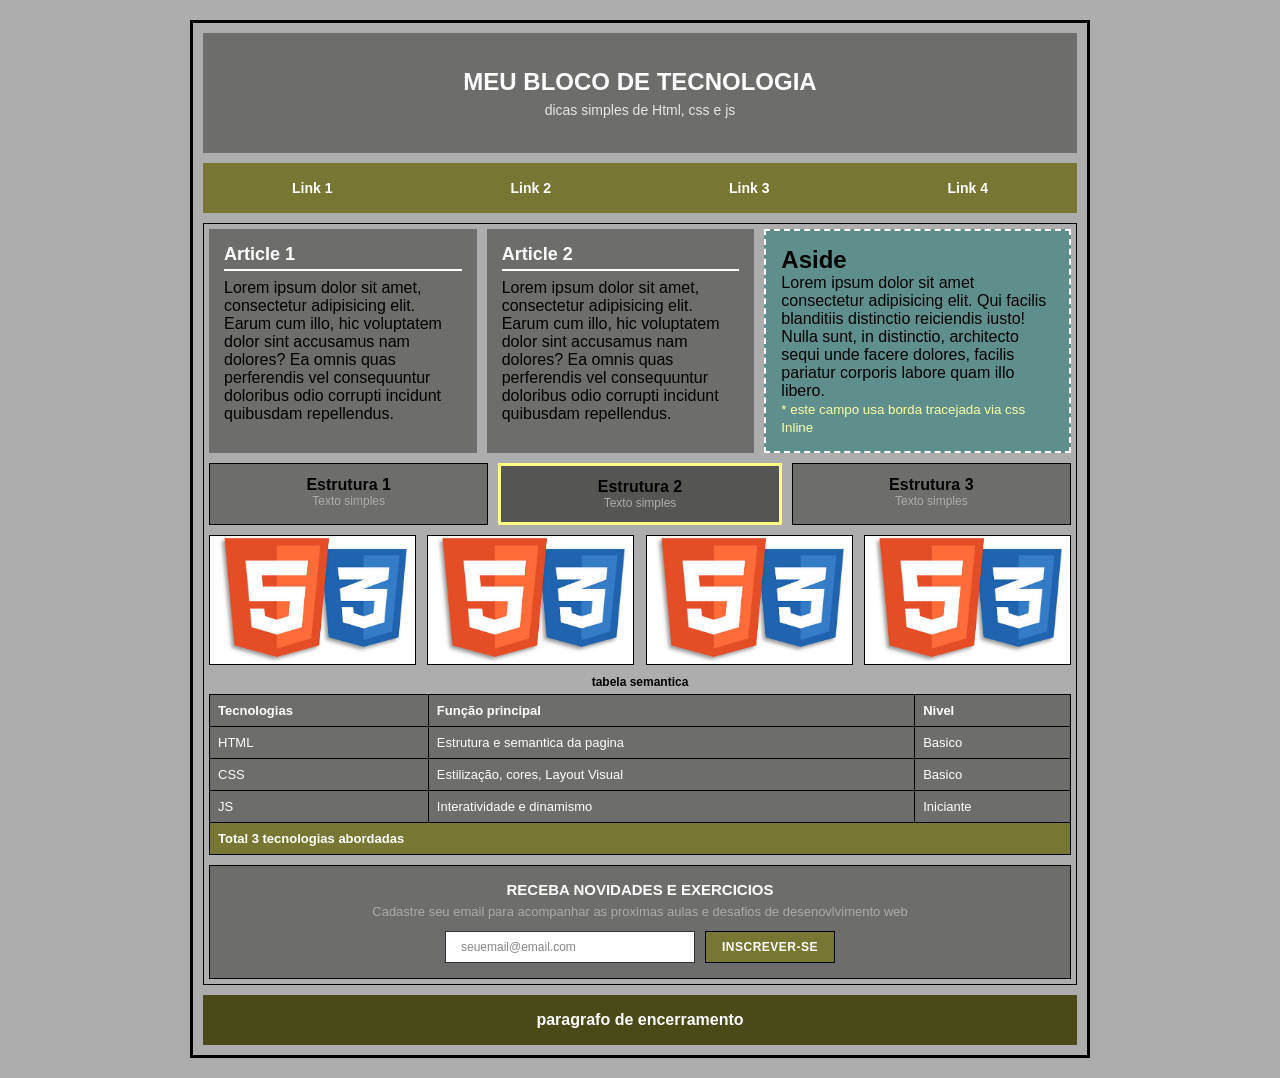
<file: Desafio Aula Desenvolvimento Web/index.html>
<!DOCTYPE html>
<html lang="pt-br">
<head>
    <meta charset="UTF-8">
    <meta name="viewport" content="width=device-width, initial-scale=1.0">
    <link rel="stylesheet" href="style.css">
    <title>EXERCICIO DE FIXAÇÃO</title>
    <style>
footer{
    background-color: #4a4a18;
    color: #ffffff;
    font-weight: bold;

}
.texto-destaque{
    background-color: #ffff88;
    font-style: italic;
}
.card-central{
    background-color: #555553;
    border: 3px solid#ffff88 ;
}


    </style>
</head>
<body>
    <div id="container">
        <header>
            <h1>MEU BLOCO DE TECNOLOGIA</h1>
            <p>dicas simples de Html, css e js</p>
        </header>
        <nav>
            <ul>
            
                <li><a href="#">Link 1</a></li>
            <li><a href="#">Link 2</a></li>
            <li><a href="#">Link 3</a></li>
            <li><a href="#">Link 4</a></li>
            </ul>
           
        </nav>
        <main>
            <div class="linha-principal">
               <section>
           <article>
               <h2 class="titulo-artigo">Article 1</h2> 
               <p>Lorem ipsum dolor sit amet, consectetur adipisicing elit. Earum cum illo, hic voluptatem dolor sint accusamus nam dolores? Ea omnis quas perferendis vel consequuntur doloribus odio corrupti incidunt quibusdam repellendus.</p>
            </article>
            <article>
               <h2 class="titulo-artigo">Article 2</h2> 
               <p>Lorem ipsum dolor sit amet, consectetur adipisicing elit. Earum cum illo, hic voluptatem dolor sint accusamus nam dolores? Ea omnis quas perferendis vel consequuntur doloribus odio corrupti incidunt quibusdam repellendus.</p>
            </article>
        </section>
                 <aside style="border: 2px dashed #ffffff">
               <h2>Aside</h2> 
            
               <p>Lorem ipsum dolor sit amet consectetur adipisicing elit. Qui facilis blanditiis distinctio reiciendis iusto! Nulla sunt, in distinctio, architecto sequi unde facere dolores, facilis pariatur corporis labore quam illo libero.</p>
               <small style="color:  #ffffaa"> * este campo usa borda tracejada via css Inline</small>
            </aside>  
            </div>
            
            <div class="secao-cards">
               <div class="card-item">
                <h4>Estrutura 1</h4>
                <p>Texto simples</p>
                </div> 
             <div class="card-item card-central">
                <h4>Estrutura 2</h4>
                <p>Texto simples</p>
                </div>  
                <div class="card-item">
                    <h4>Estrutura 3</h4>
                    <p>Texto simples</p> 
                </div> 
            </div>
             
            <div class="galeria">
             <img src="images.jpg" alt="">
                <img src="images.jpg" alt="">
                <img src="images.jpg" alt="">
                <img src="images.jpg" alt="">
           
            </div>
              <div class= "area-tabela"> 
                <table class="tabela-conteudo">
                <caption>tabela semantica</caption>
                <tr>
                        <th>Tecnologias</th>
                        <th>Função principal</th>
                        <th>Nivel</th>
                </tr>
                <tr>
                <td>HTML</td>
                <td>Estrutura e semantica da pagina</td>
                <td>Basico</td>
                </tr>
                <tr>
                <td>CSS</td>
                <td>Estilização, cores, Layout Visual</td>
                <td>Basico</td>
                </tr>
                <tr>
                <td>JS</td>
                <td>Interatividade e dinamismo</td>
                <td>Iniciante</td>
                </tr>
                <!--td = dados da tabela -->
                 <!--th = titulo da coluna -->

                 <tfoot ><tr><td colspan="3">Total 3 tecnologias abordadas</td></tr></tfoot>
            </table>
        </div> 
           <div class="caixa-chamada"> 
            <h3>RECEBA NOVIDADES E EXERCICIOS</h3>
            <p> Cadastre seu email para acompanhar as proximas aulas e desafios de desenovlvimento web</p>


        
        <div class="form-simulado">
            <span class="campo-falso">seuemail@email.com</span>
            <span class="botao-falso">INSCREVER-SE</span>
        </div>
            
         </div>
        </main>
            
            <footer>
                <p>paragrafo de encerramento</p>
            </footer>



    </div>
</body>
</html>
</file>
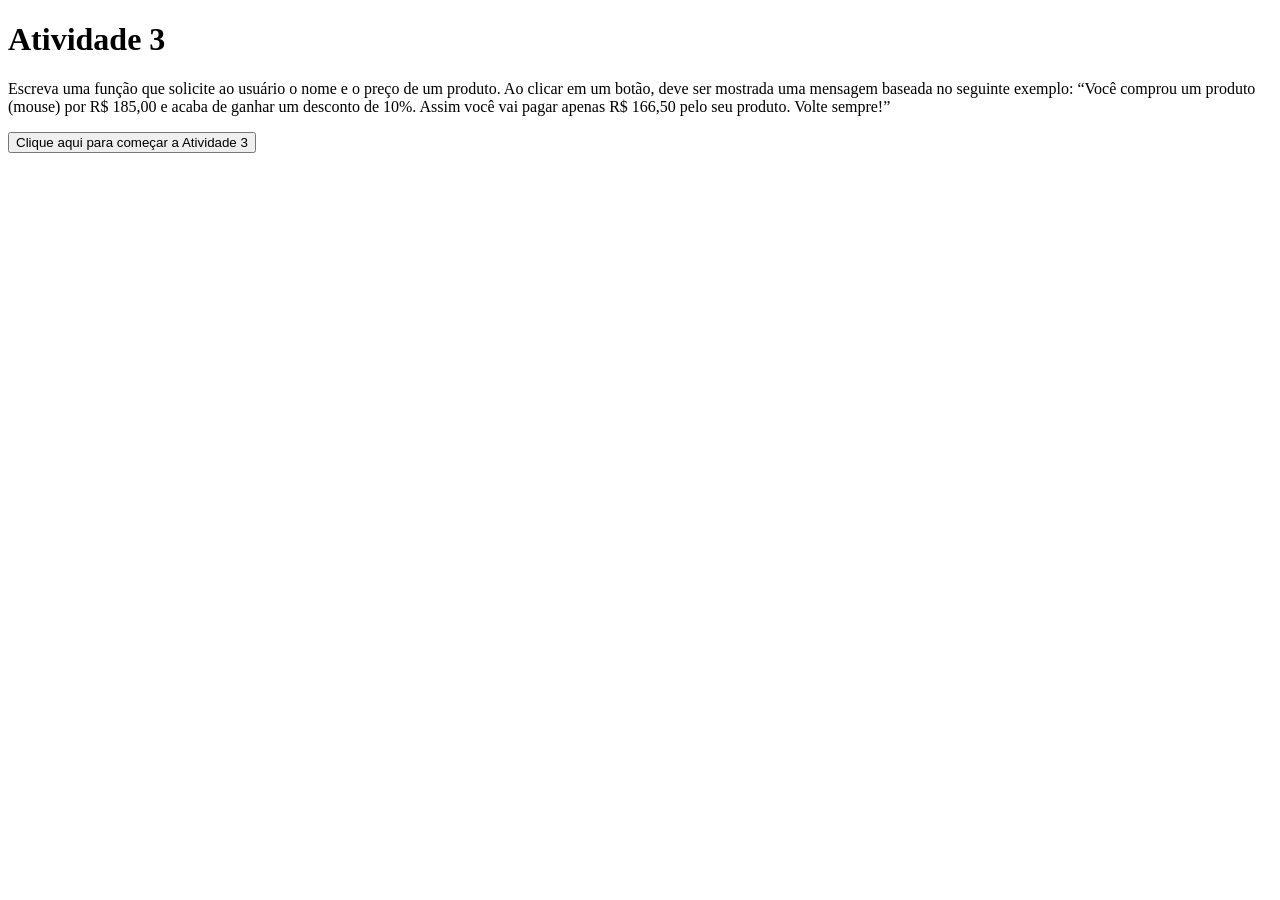
<file: Atividade com JS/Atividade  3/index.html>
<!DOCTYPE html>
<html lang="pt-br">
<head>
    <meta charset="UTF-8">
    <meta name="viewport" content="width=device-width, initial-scale=1.0">
    <title>Atividade 3</title>
</head>
<body>
    <h1><strong>Atividade 3</strong></h1>
    <p>Escreva uma função que solicite ao usuário o nome e o preço de um produto. Ao clicar em um botão,
deve ser mostrada uma mensagem baseada no seguinte exemplo: “Você comprou um produto
(mouse) por R$ 185,00 e acaba de ganhar um desconto de 10%. Assim você vai pagar apenas R$
166,50 pelo seu produto. Volte sempre!”</p>
    <p id="resultado"></p>

    <button onclick="desconto()">Clique aqui para começar a Atividade 3</button>
    <script src="script.js"></script>



</body>
</html>
</file>
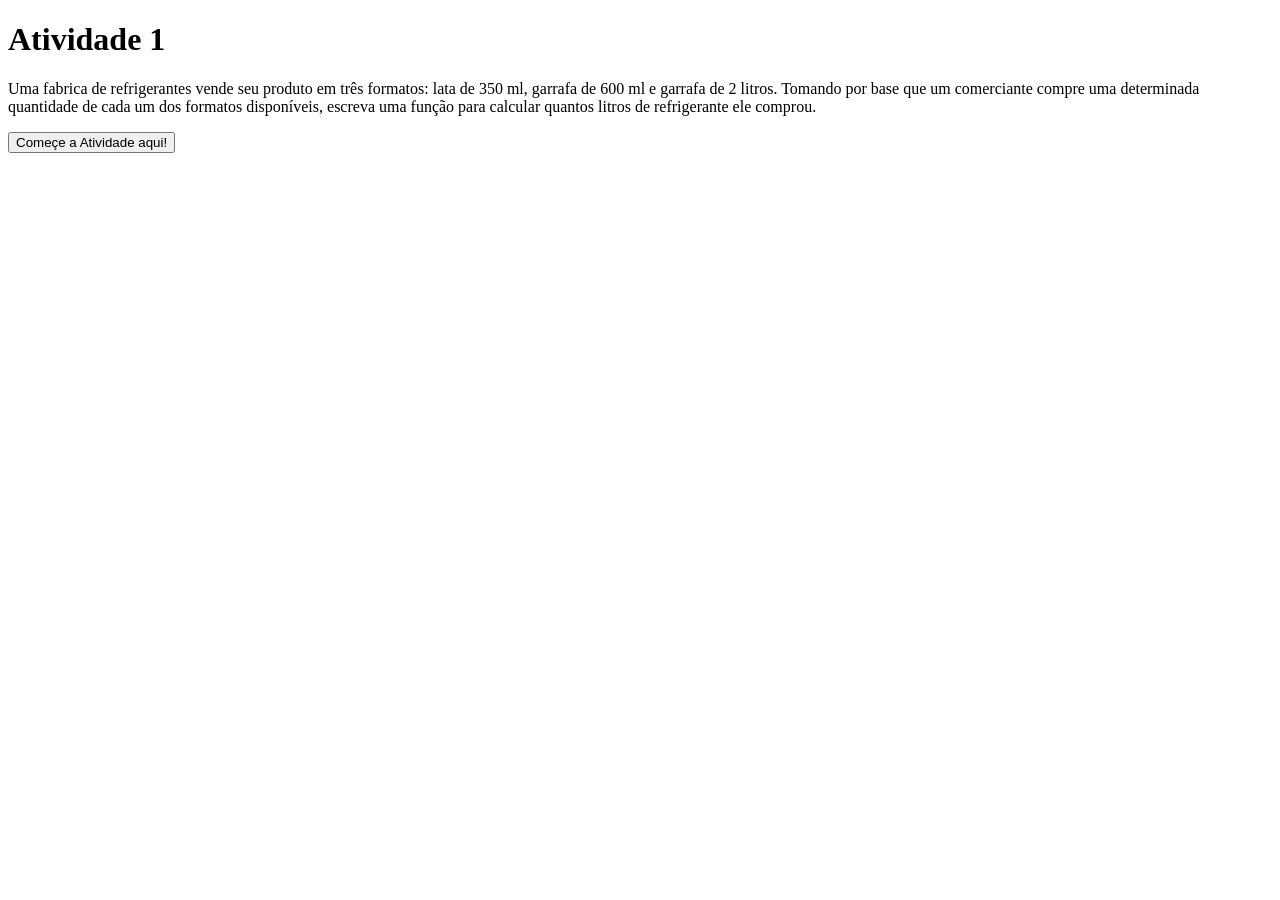
<file: Atividade com JS/Atividade 1/index.html>
<!DOCTYPE html>
<html lang="pt-br">
<head>
    <meta charset="UTF-8">
    <meta name="viewport" content="width=device-width, initial-scale=1.0">
    <title>Atividade 1</title>
</head>
<body>
    <h1><strong>Atividade 1 </strong></h1>
    Uma fabrica de refrigerantes vende seu produto em três formatos: lata de 350 ml, garrafa de 600 ml e garrafa de 2 litros. Tomando por base que um comerciante compre uma determinada quantidade de cada um dos formatos disponíveis, escreva uma função para calcular quantos litros de refrigerante ele comprou.
    <p id="resultado"></p>
    <button onclick="atividade1()">Começe a Atividade aqui!</button>
    
    <script src="script.js"></script>
</body>
</html>
</file>
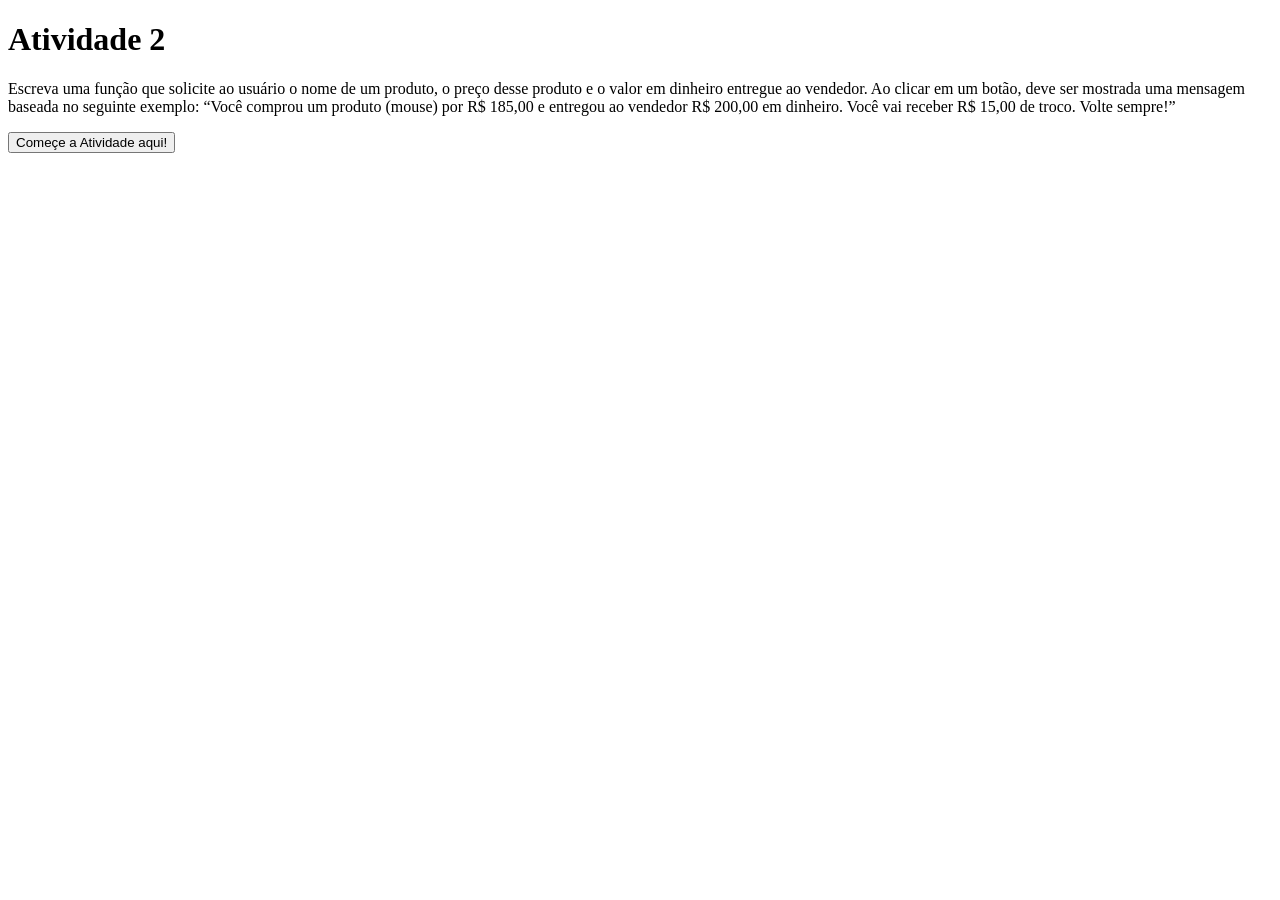
<file: Atividade com JS/Atividade 2/index.html>
<!DOCTYPE html>
<html lang="pt-br">
<head>
    <meta charset="UTF-8">
    <meta name="viewport" content="width=], initial-scale=1.0">
    <title>Atividade 2</title>
</head>
<body>
    <h1><Strong>Atividade 2</Strong></h1>
    <p>Escreva uma função que solicite ao usuário o nome de um produto, o preço desse produto e o valor
em dinheiro entregue ao vendedor. Ao clicar em um botão, deve ser mostrada uma mensagem
baseada no seguinte exemplo: “Você comprou um produto (mouse) por R$ 185,00 e entregou ao
vendedor R$ 200,00 em dinheiro. Você vai receber R$ 15,00 de troco. Volte sempre!”</p>
    <p id="resultado"></p>
    <button onclick="troco()">Começe a Atividade aqui!</button>
    <script src="script.js"></script>
</body>
</html>
</file>
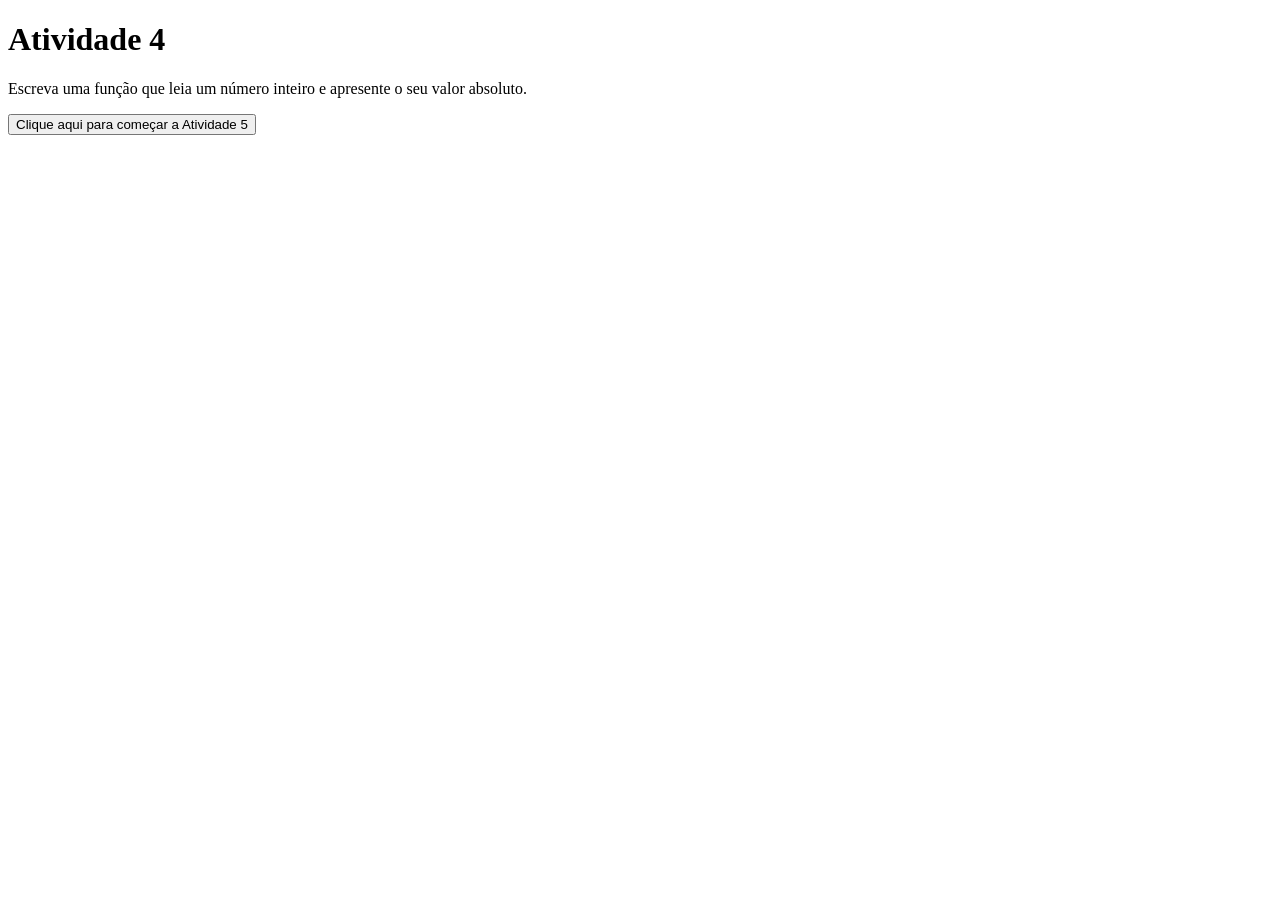
<file: Atividade com JS/Atividade 4/index.html>
<!DOCTYPE html>
<html lang="pt-br">
<head>
    <meta charset="UTF-8">
    <meta name="viewport" content="width=device-width, initial-scale=1.0">
    <title>Atividade 4</title>
</head>
<body>
    <h1><strong>Atividade 4</strong></h1>
    <p>Escreva uma função que leia um número inteiro e apresente o seu valor absoluto.</p>
    <p id="resultado"></p>
    <button onclick="valorabsoluto()">Clique aqui para começar a Atividade 5</button>
    <script src="script.js"></script>







</body>
</html>
</file>
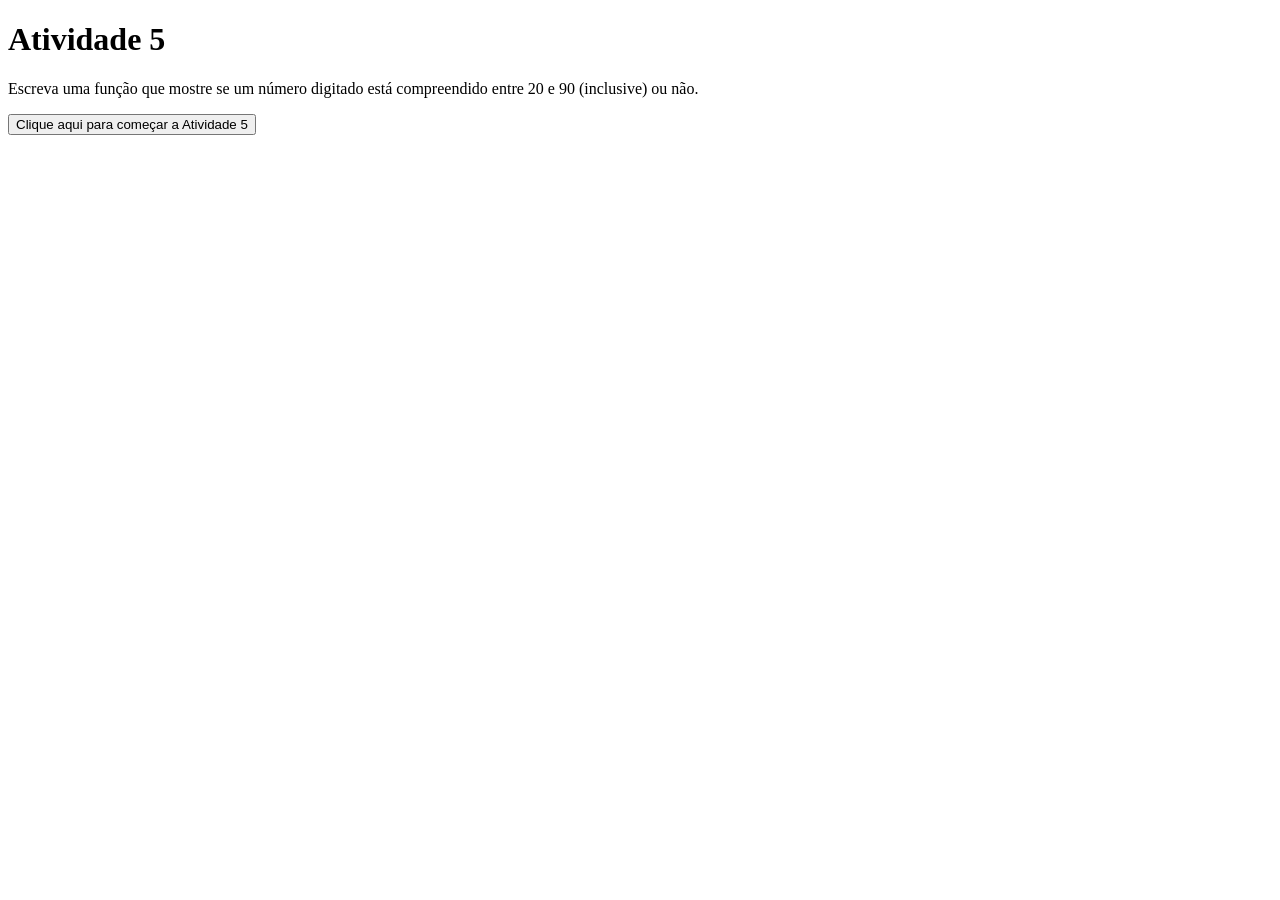
<file: Atividade com JS/Atividade 5/index.html>
<!DOCTYPE html>
<html lang="pt-br">
<head>
    <meta charset="UTF-8">
    <meta name="viewport" content="width=device-width, initial-scale=1.0">
    <title>Atividade 5</title>
</head>
<body>
    <h1><strong>Atividade 5</strong></h1>
    <p>Escreva uma função que mostre se um número digitado está compreendido entre 20 e 90 (inclusive)
ou não.</p>
<p id="resultado"></p>

        <button onclick="numerodigitado()">Clique aqui para começar a Atividade 5</button>
        <script src="script.js"></script>


    
</body>
</html>
</file>
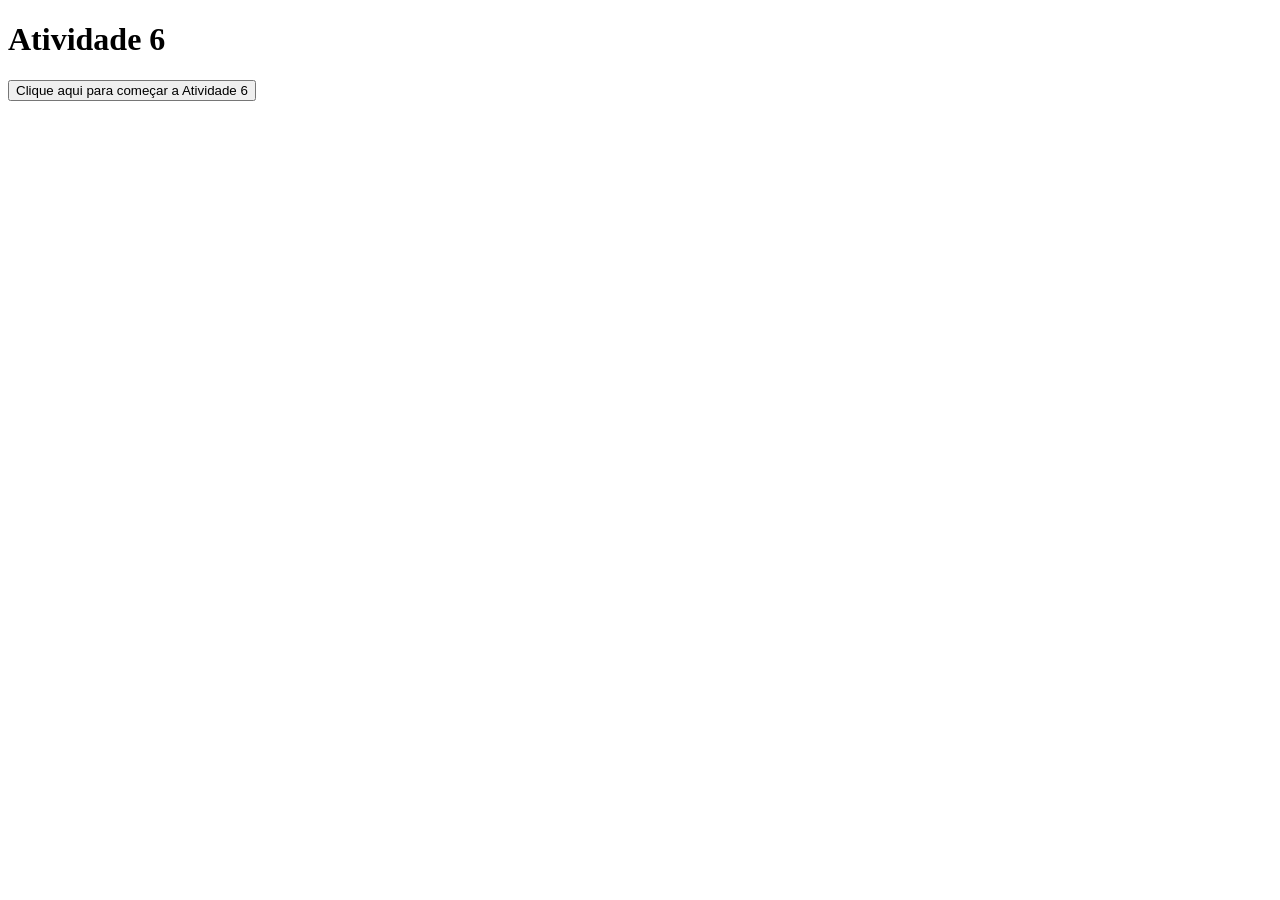
<file: Atividade com JS/Atividade 6/index.html>
<!DOCTYPE html>
<html lang="pt-br">
<head>
    <meta charset="UTF-8">
    <meta name="viewport" content="width=device-width, initial-scale=1.0">
    <title>Atividade 6</title>
</head>
<body>
    <h1><strong>Atividade 6</strong></h1>
    <p></p>
    <p id="resultado"></p>
    <p id="resultado2"></p>
    <button onclick="papelaria()">Clique aqui para começar a Atividade 6</button>
    <script src="scripts.js"></script>
</body>
</html>
</file>
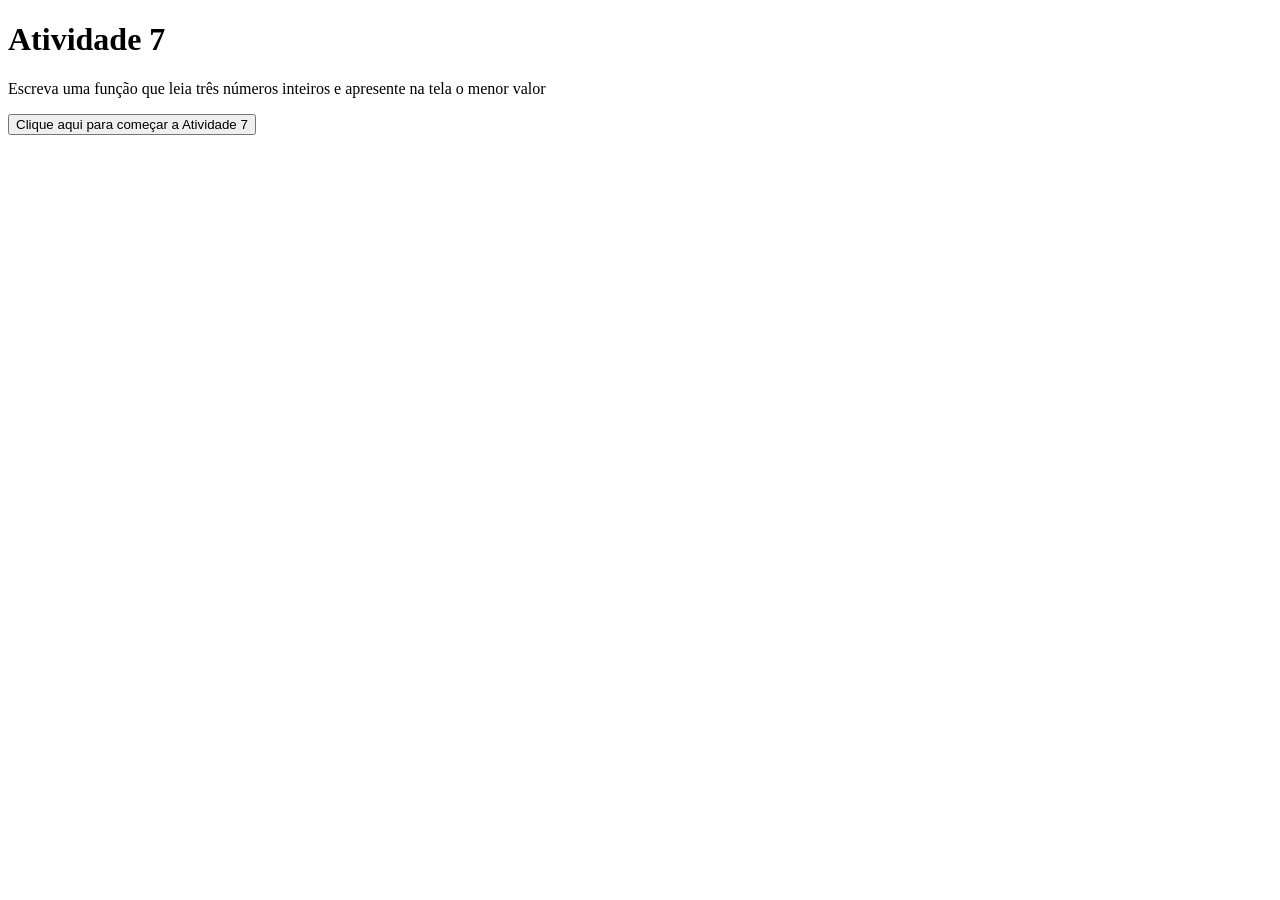
<file: Atividade com JS/Atividade 7/index.html>
<!DOCTYPE html>
<html lang="pt-br">
<head>
    <meta charset="UTF-8">
    <meta name="viewport" content="width=device-width, initial-scale=1.0">
    <title>Atividade 7</title>
</head>
<body>
    <H1><strong>Atividade 7</strong></H1>
    <p>Escreva uma função que leia três números inteiros e apresente na tela o menor valor</p>
    <p id="resultado"></p>
    <button onclick="menos()">Clique aqui para começar a Atividade 7</button>
    <script src="scripts.js"></script>

</body>
</html>
</file>
<file: Desafio Aula Desenvolvimento Web/style.css>
/* 1. SELETORES DE TAG (Estilos Gerais e Reset) */
* {
    margin: 0;
    padding: 0;
    box-sizing: border-box;
    font-family: Arial, sans-serif;
}

body {
    background-color: #aeadad;
    padding: 20px;
}

/* 2. SELETORES DE ID */
#container {
    width: 900px;
    border: solid 3px #000000;
    margin: 0 auto;
    padding: 10px;
}

/* 3. SELETORES AGRUPADOS E DE TAG */
header {
    width: 100%;
    height: 120px;
    background-color: #6d6d6b;
    margin-bottom: 10px;
    display: flex;
    flex-direction: column;
    justify-content: center;
    align-items: center;
}

nav, footer {
    width: 100%;
    height: 50px;
    background-color: #777733;
    margin-bottom: 10px;
    display: flex;
    align-items: center;
}

footer {
    justify-content: center;
    margin-bottom: 0;
}

/* 4. ESTRUTURA DO MAIN E SELETORES DE CLASSE */
main {
    border: solid 1px #000000;
    display: flex;
    flex-direction: column;
    gap: 10px;
    padding: 5px;
    margin-bottom: 10px;
}

section {
    flex: 2;
    display: flex;
    gap: 10px;
}

article {
    flex: 1;
    padding: 15px;
    background-color: #6d6d6b;
}

aside {
    flex: 1;
    padding: 15px;
    background-color: #5f8f8d;
}

.linha-principal {
    display: flex;
    gap: 10px;
}

.titulo-artigo {
    font-size: 18px;
    color: #ffffff;
    margin-bottom: 8px;
    border-bottom: 2px solid #ffffff;
    padding-bottom: 4px;
}

/* NOVA ESTRUTURA 1: Trinca de Cards em Destaque */
.secao-cards {
    display: flex;
    gap: 10px;
}

.card-item {
    flex: 1;
    background-color: #6d6d6b;
    border: 1px solid #000000;
    padding: 12px;
    text-align: center;
}

.card-item h3 {
    font-size: 14px;
    color: #ffffff;
    margin-bottom: 6px;
    letter-spacing: 0.5px;
}

.card-item p {
    font-size: 12px;
    color: #adadad;
}

/* Galeria de imagens */
.galeria {
    display: flex;
    gap: 10px;
    justify-content: space-between;
}

.galeria img {
    width: 24%;
    height: auto;
    border: 1px solid #000000;
}

/* Tabela semântica */
.area-tabela {
    width: 100%;
}

.tabela-conteudo {
    width: 100%;
    border-collapse: collapse;
    font-size: 13px;
}

.tabela-conteudo caption {
    color: #000000;
    font-size: 12px;
    margin-bottom: 5px;
    font-weight: bold;
}

.tabela-conteudo th,
.tabela-conteudo td {
    border: 1px solid #000000;
    padding: 8px;
    text-align: left;
}

.tabela-conteudo thead {
    background-color: #333333;
    color: #ffffff;
}

.tabela-conteudo tbody {
    background-color: #6d6d6b;
    color: #ffffff;
}

.tabela-conteudo tfoot {
    background-color: #777733;
    color: #ffffff;
    text-align: center;
    font-weight: bold;
}

/* ESTRUTURA 3: Caixa de Chamada  */
.caixa-chamada {
    background-color: #6d6d6b;
    border: 1px solid #000000;
    padding: 15px;
    text-align: center;
}

.caixa-chamada h3 {
    color: #ffffff;
    font-size: 15px;
    margin-bottom: 6px;
}

.caixa-chamada p {
    color: #ababab;
    font-size: 13px;
    margin-bottom: 12px;
}

.form-simulado {
    display: flex;
    justify-content: center;
    gap: 10px;
}

.campo-falso {
    background-color: #ffffff;
    color: #888888;
    padding: 8px 15px;
    font-size: 12px;
    border: 1px solid #333333;
    width: 250px;
    text-align: left;
}

.botao-falso {
    background-color: #777733;
    color: #ffffff;
    font-weight: bold;
    padding: 8px 16px;
    font-size: 12px;
    border: 1px solid #000000;
    letter-spacing: 0.5px;
}

/* 5. SELETORES ENCADEADOS  */
header h1 {
    color: #ffffff;
    font-size: 24px;
    margin-bottom: 6px;
}

header p {
    color: #e6e6e6;
    font-size: 14px;
}

nav ul {
    width: 100%;
    list-style: none;
    padding: 0;
    display: flex;
    justify-content: space-around;
}

nav ul li a {
    color: #ffffff;
    text-decoration: none;
    font-size: 14px;
    font-weight: bold;
    padding: 6px 12px;
    border-radius: 4px;
}

nav ul li a:hover {
    background-color: #555522;
    color: #ffff88;
}
</file>
